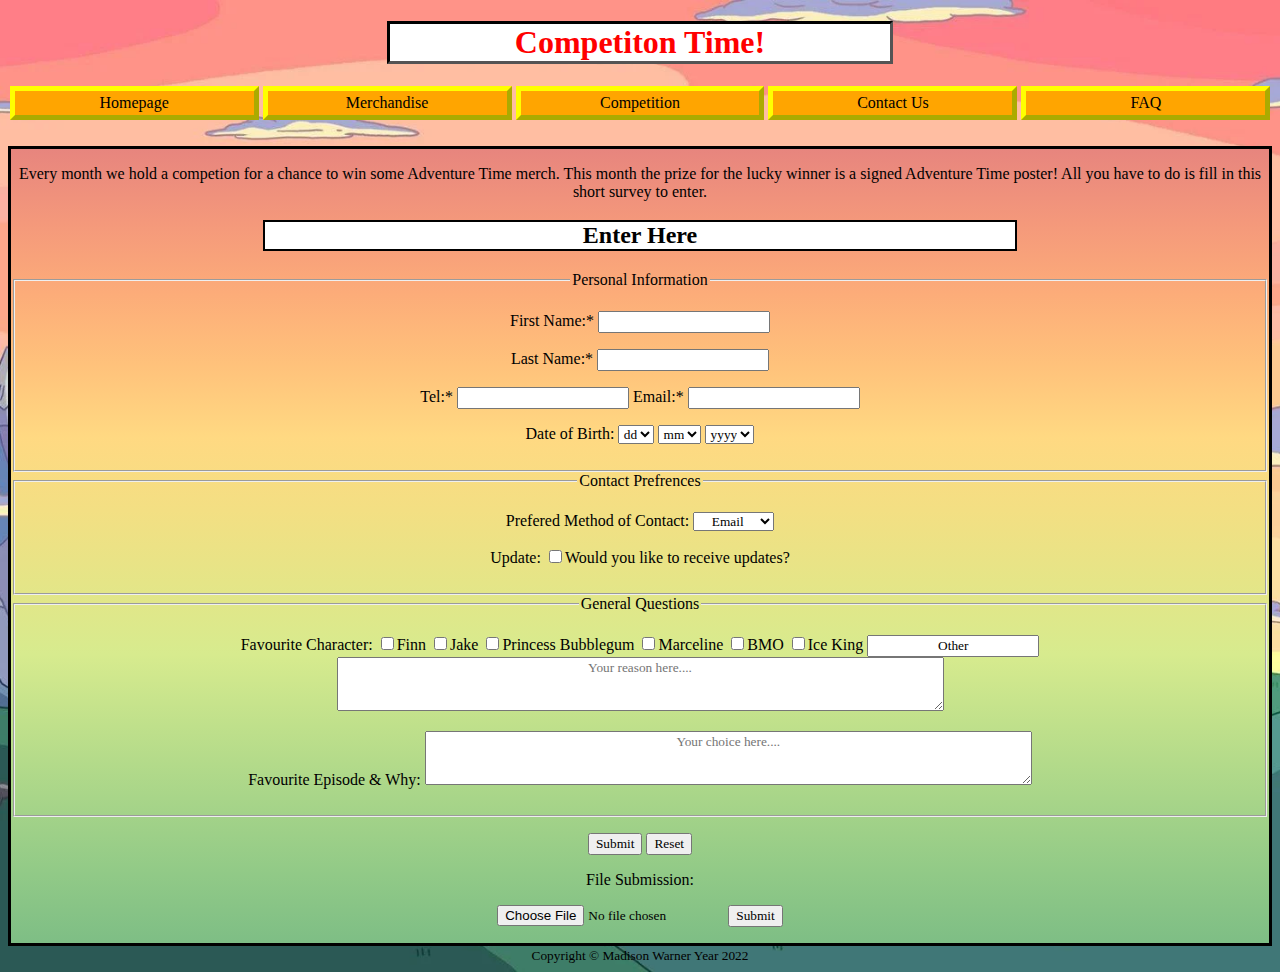
<file: AdvantureTime/competition.html>
<!DOCTYPE html>
<html>
<head>
	<title>Adventure Time</title>
	<meta charset="utf-8">
	<link rel="stylesheet" href="css/style.css">
</head>
<body>
	<header>
		<h1>Competiton Time!</h1>
		<nav>
			<a href="index.html">Homepage</a>
			<a href="merchandise.html">Merchandise</a>
			<a href="competition.html">Competition</a>
			<a href="contacts.html">Contact Us</a>
			<a href="faq_page.html">FAQ</a>
		</nav>
	</header>
	<main>
		<section id="form">
			<p>
				Every month we hold a competion for a chance to win some Adventure Time merch. This month the prize for the lucky winner is a signed Adventure Time poster! All you have to do is fill in this short survey to enter.
			</p>
		
			<h2>Enter Here</h2> 
			<form method="get" action="http://webdevcit.com/displayvalues.php" target="_blank">
				<fieldset>
				<legend>Personal Information</legend>
					<p>
						<label>First Name:*</label>
						<input required autocomplete="on" input type="text" name="firstname">
					</p>
					<p>	
						<label>Last Name:*</label>
						<input required autocomplete="on" input type="text" name="lastname">
					</p>
					<p>
						<label>Tel:*</label>
							<input autocomplete="on" required type="tel" name="tel">
						<label>Email:*</label>
							<input autocomplete="on" required type="email" name="tel">
					</p>
					<p>
						Date of Birth:
						<select name="day">
							<option value="dd" selected>dd</option>
							<option value="2">01</option>
							<option value="2">02</option>
							<option value="3">03</option>
							<option value="4">04</option>
							<option value="5">05</option>
							<option value="6">06</option>
							<option value="7">07</option>
							<option value="8">08</option>
							<option value="9">09</option>
							<option value="10">10</option>
							<option value="11">11</option>
							<option value="12">12</option>
							<option value="13">13</option>
							<option value="14">14</option>
							<option value="15">15</option>
							<option value="16">16</option>
							<option value="17">17</option>
							<option value="18">18</option>
							<option value="19">19</option>
							<option value="20">20</option>
							<option value="21">21</option>
							<option value="22">22</option>
							<option value="23">23</option>
							<option value="24">24</option>
							<option value="25">25</option>
							<option value="26">26</option>
							<option value="27">27</option>
							<option value="28">28</option>
							<option value="29">29</option>
							<option value="30">30</option>
							<option value="31">31</option>
						</select>
						<select name="month">
							<option value="mm" selected>mm</option>
							<option value="2">01</option>
							<option value="2">02</option>
							<option value="3">03</option>
							<option value="4">04</option>
							<option value="5">05</option>
							<option value="6">06</option>
							<option value="7">07</option>
							<option value="8">08</option>
							<option value="9">09</option>
							<option value="10">10</option>
							<option value="11">11</option>
							<option value="12">12</option>
						</select>
						<select name="year">
							<option value="yyyyy" selected>yyyy</option>
							<option value="1972">1972</option>
							<option value="1973">1973</option>
							<option value="1974">1974</option>
							<option value="1975">1975</option>
							<option value="1976">1976</option>
							<option value="1977">1977</option>
							<option value="1978">1978</option>
							<option value="1979">1979</option>
							<option value="1980">1980</option>
							<option value="1981">1981</option>
							<option value="1982">1982</option>
							<option value="1983">1983</option>
							<option value="1984">1984</option>
							<option value="1985">1985</option>
							<option value="1986">1986</option>
							<option value="1987">1987</option>
							<option value="1988">1988</option>
							<option value="1989">1989</option>
							<option value="1990">1990</option>
							<option value="1991">1991</option>
							<option value="1992">1992</option>
							<option value="1993">1993</option>
							<option value="1994">1994</option>
							<option value="1995">1995</option>
							<option value="1996">1996</option>
							<option value="1997">1997</option>
							<option value="1998">1998</option>
							<option value="1999">1999</option>
							<option value="2000">2000</option>
							<option value="2001">2001</option>
							<option value="2002">2002</option>
							<option value="2003">2003</option>
							<option value="2004">2004</option>
							<option value="2005">2005</option>
							<option value="2006">2006</option>
							<option value="2007">2007</option>
							<option value="2008">2008</option>
							<option value="2009">2009</option>
							<option value="2010">2010</option>
							<option value="2011">2011</option>
							<option value="2012">2012</option>
							<option value="2013">2013</option>
							<option value="2014">2014</option>
							<option value="2015">2015</option>
							<option value="2016">2016</option>
							<option value="2017">2017</option>
							<option value="2018">2018</option>
							<option value="2019">2019</option>
							<option value="2020">2020</option>
							<option value="2021">2021</option>
							<option value="2022">2022</option>
						</select>
					</p>
				</fieldset>
				<fieldset>
					<legend>Contact Prefrences</legend>
					<p>
						Prefered Method of Contact:
						<select name="contact_method">
							<option value="email" selected>Email</option>
							<option value="text">Text</option>
							<option value="call">Phone Call</option>
							<option value="whatsapp">WhatsApp</option>
							<option value="zoom">Zoom</option>
						</select>
					</p>
					<p>
						Update:
						<label><input type="checkbox" name="updates" value="yes">Would you like to receive updates?</label>
					</p>
				</fieldset>
				<fieldset>
					<legend>General Questions</legend>
					<p>
						<div id="fav_character">
							Favourite Character:
							<label><input type="checkbox" name="character" value="Finn">Finn</label>
							<label><input type="checkbox" name="character" value="Jake">Jake</label>
							<label><input type="checkbox" name="character" value="Princess_Bubblegum">Princess Bubblegum</label>
							<label><input type="checkbox" name="character" value="Marceline">Marceline</label>
							<label><input type="checkbox" name="character" value="BMO">BMO</label>
							<label><input type="checkbox" name="character" value="Ice_King">Ice King</label>
							<label><input type="textarea" name="character" value="Other"></label>
						</div>
						<div id="why">
							<textarea name="Why?" cols="80" rows="3" placeholder="Your reason here...." required></textarea>
						</div>
					</p>
					<p>
						<div id="fav_episode">
							Favourite Episode & Why:
							<textarea name="fav_episode" cols="80" rows="3" placeholder="Your choice here...." required></textarea>
						</div>
					</p>
				</fieldset>
				<p>
					<input type="submit" name="Enter!">
					<input type="reset" name="Cancel">
				</p>
			</form>				
			<p>
				File Submission:
				<form action="/action_page.php">
					<input type="file" id="myFile" name="filename">
					<input type="submit">
				</form>
			</p>
		</section>
	</main>
	<footer>
		<small>Copyright &copy; Madison Warner Year 2022</small>
	</footer>
</body>
</html>
</file>
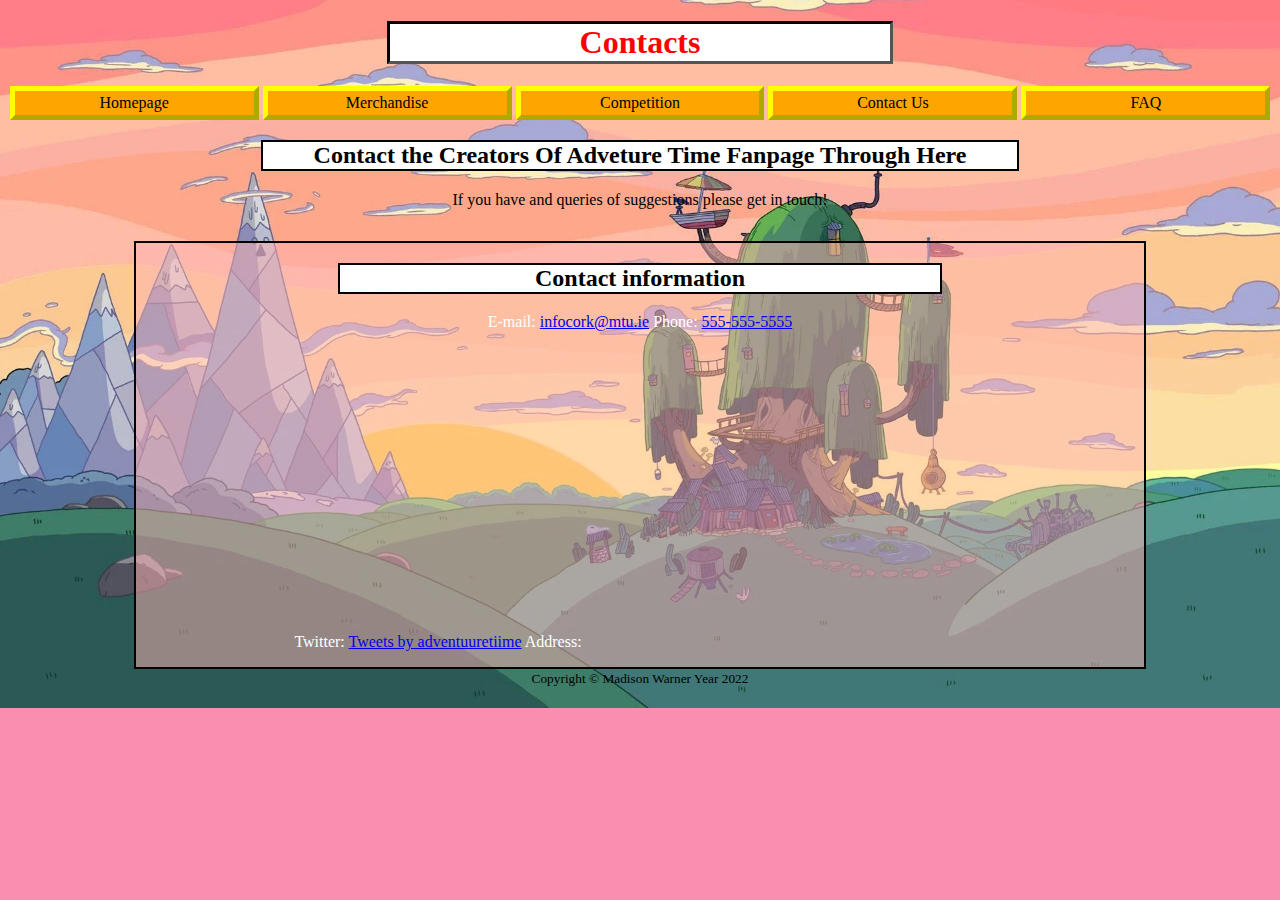
<file: AdvantureTime/contacts.html>
<!DOCTYPE html>
<html>
<head>
	<title>Adventure Time</title>
	<meta charset="utf-8">
	<link rel="stylesheet" href="css/style.css">
</head>
<body>
	<header>
		<h1>Contacts</h1>
		<nav>
			<a href="index.html">Homepage</a>
			<a href="merchandise.html">Merchandise</a>
			<a href="competition.html">Competition</a>
			<a href="contacts.html">Contact Us</a>
			<a href="faq_page.html">FAQ</a>
		</nav>
	</header>
	
	<main>
		<h2>Contact the Creators Of Adveture Time Fanpage Through Here</h2>
		<p>
			If you have and queries of suggestions please get in touch!
		</p>
		<div id="contacts">
			<h2>Contact information</h2>
			<p>
				E-mail: <a href="mailto:infocork@mtu.ie">infocork@mtu.ie</a>
				Phone: <a href="tel:555-555-5555">555-555-5555</a>
			</p>
			<p>
				Twitter: <a class="twitter-timeline" data-width="280" data-height="300" data-theme="light" href="https://twitter.com/adventuuretiime?ref_src=twsrc%5Etfw">Tweets by adventuuretiime</a> <script async src="https://platform.twitter.com/widgets.js" charset="utf-8"></script>
				Address: <iframe src="https://www.google.com/maps/embed?pb=!1m14!1m8!1m3!1d1231.3503553696964!2d-8.53514584470915!3d51.88467551987061!3m2!1i1024!2i768!4f13.1!3m3!1m2!1s0x0%3A0xf9ce6a1dc41999ab!2sMTU%20Business%20Academy!5e0!3m2!1sen!2sie!4v1670282343433!5m2!1sen!2sie" width="400" height="300" style="border:0;" allowfullscreen="" loading="lazy" referrerpolicy="no-referrer-when-downgrade"></iframe>
			</p>
		</div>
	</main>
	<footer>
		<small>Copyright &copy; Madison Warner Year 2022</small>
	</footer>
</body>
</html>
</file>
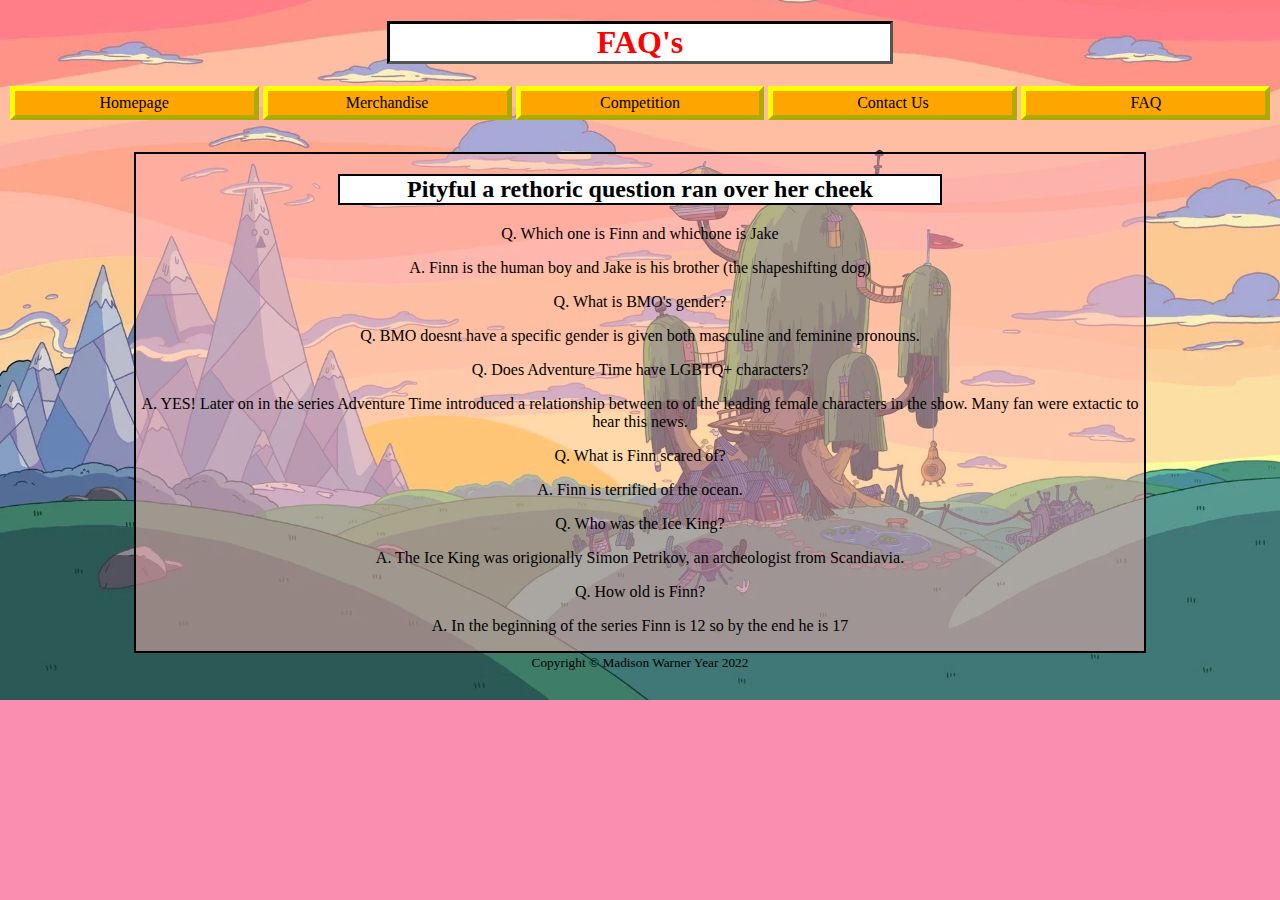
<file: AdvantureTime/faq_page.html>
<!DOCTYPE html>
<html>
<head>
	<title>Adventure Time</title>
	<meta charset="utf-8">
	<link rel="stylesheet" href="css/style.css">
</head>
<body>
	<header>
		<h1>FAQ's</h1>
		<nav>
			<a href="index.html">Homepage</a>
			<a href="merchandise.html">Merchandise</a>
			<a href="competition.html">Competition</a>
			<a href="contacts.html">Contact Us</a>
			<a href="faq_page.html">FAQ</a>
		</nav>
	</header>
	<main>
		<section id="faq">
			<h2>Pityful a rethoric question ran over her cheek</h2>
			<p>
				Q. Which one is Finn and whichone is Jake
			</p>
			<p>
				A. Finn is the human boy and Jake is his brother (the shapeshifting dog)
			</p>
			<p>
				Q. What is BMO's gender?
			</p>
			<p>
				Q. BMO doesnt have a specific gender is given both masculine and feminine pronouns.
			</p>
			<p>
				Q. Does Adventure Time have LGBTQ+ characters?
			</p>
			<p>
				A. YES! Later on in the series Adventure Time introduced a relationship  between to of the leading female characters in the show. Many fan were extactic to hear this news.
			</p>
			<p>
				Q. What is Finn scared of?
			</p>
			<p>
				A. Finn is terrified of the ocean.
			</p>
			<p>
				Q. Who was the Ice King?
			</p>
			<p>
				A. The Ice King was origionally Simon Petrikov, an archeologist from Scandiavia.
			</p>
			<p>
				Q. How old is Finn?
			</p>
			<p>
				A. In the beginning of the series Finn is 12 so by the end he is 17
			</p>		
		</section>
	</main>
	<footer>
		<small>Copyright &copy; Madison Warner Year 2022</small>
	</footer>
</body>
</html>
</file>
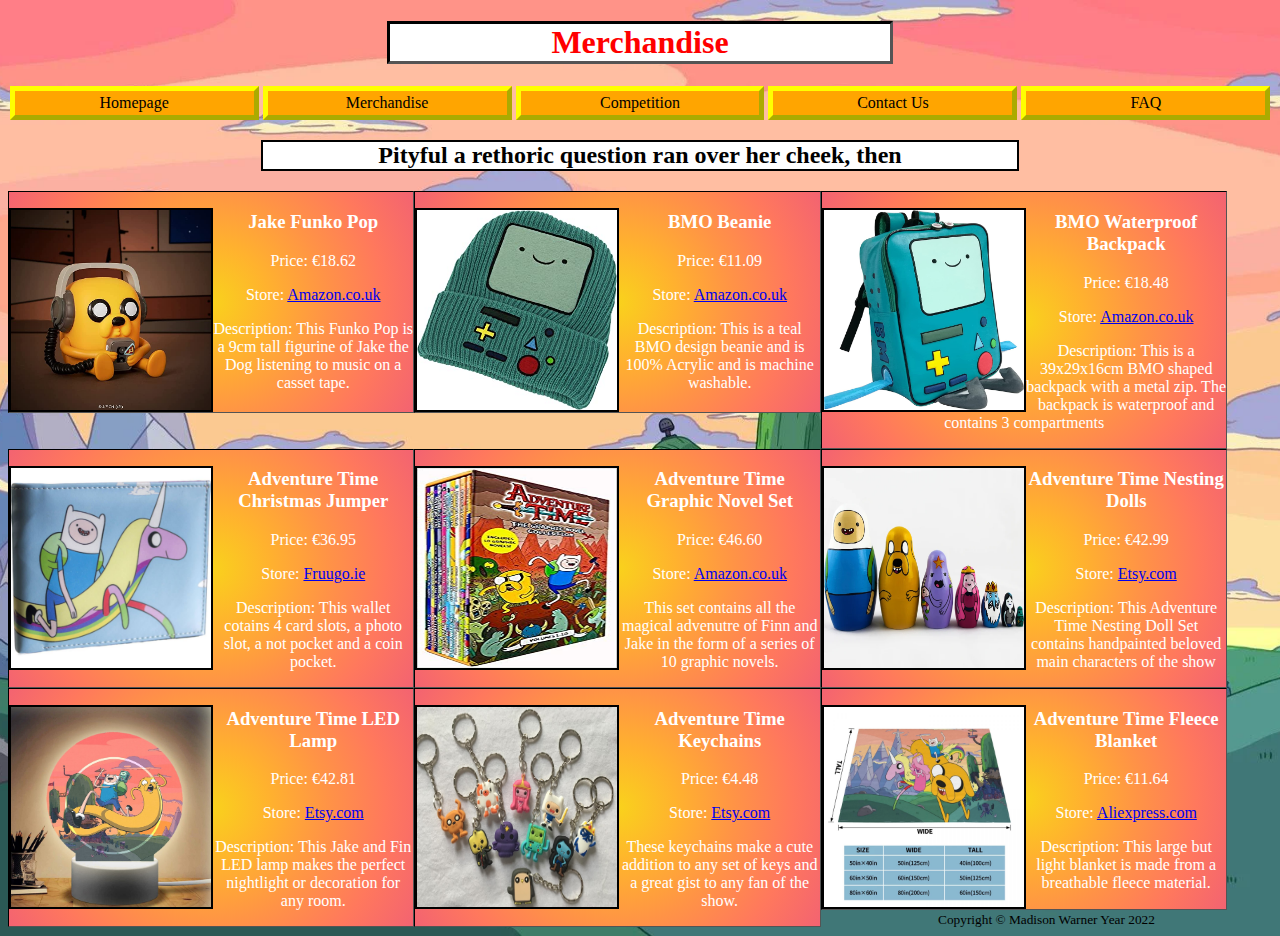
<file: AdvantureTime/merchandise.html>
<!DOCTYPE html>
<html>
<head>
	<title>Adventure Time</title>
	<meta charset="utf-8">
	<link rel="stylesheet" href="css/style.css">
</head>
<body>
	<header>
		<h1>Merchandise</h1>
		<nav>
			<a href="index.html">Homepage</a>
			<a href="merchandise.html">Merchandise</a>
			<a href="competition.html">Competition</a>
			<a href="contacts.html">Contact Us</a>
			<a href="faq_page.html">FAQ</a>
		</nav>
	</header>
	<main>
		<h2>Pityful a rethoric question ran over her cheek, then</h2>
		<div class="colsm">
			<p>
				<img src="images/Jake_Funko_pop.jpg" alt="Jake_Funko_Pop" width="200" height="200">
				<h3>Jake Funko Pop</h3>
				<p>
					Price: €18.62
				</p>
				<p>
					Store: <a href="https://www.amazon.co.uk/Funko-57784-POP-Animation-Adventure/dp/B09313W5X3/ref=sr_1_5?crid=3RIDQQOZHX78J&keywords=adventure+time+merchandise&qid=1670080754&sprefix=adventure+time%2Caps%2C210&sr=8-5">Amazon.co.uk</a><!--This link is the source for the image-->
				</p>
				<p>
					Description: This Funko Pop is a 9cm tall figurine of Jake the Dog listening to music on a casset tape.
				</p>
			</p>	
		</div>
		<div class="colsm">
			<p>
				<img src="images/Beemo_Beanie_Hat.jpg" alt="BMO_Beanie_Hat" width="200" height="200">
				<h3>BMO Beanie</h3>
				<p>
					Price: €11.09
				</p>
				<p>
					Store: <a href="https://www.amazon.co.uk/Meroncourt-KC0SXFADV-Beemo-Beanie-Turquoise/dp/B00GR1Z7YA/ref=sr_1_7?crid=3RIDQQOZHX78J&keywords=adventure+time+merchandise&qid=1670081530&sprefix=adventure+time%2Caps%2C210&sr=8-7">Amazon.co.uk</a> <!--This link is the source for the image-->
				</p>
				<p>
					Description: This is a teal BMO design beanie and is 100&#37; Acrylic and is machine washable.
				</p> 
			</p>	
		</div>	
		<div class="colsm">
			<p>
				<img src="images/BMO_Backpack.jpg" alt="BMO_Backpack" width="200" height="200">
				<h3>BMO Waterproof Backpack</h3>
				<p>
					Price: €18.48
				</p>
				<p>
					Store: <a href="https://www.amazon.co.uk/Adventure-backpack-Backpack-Resistant-Backpacks/dp/B092PVPKFZ/ref=asc_df_B092PVPKFZ/?tag=googshopuk-21&linkCode=df0&hvadid=535094906285&hvpos=&hvnetw=g&hvrand=15567391727840122652&hvpone=&hvptwo=&hvqmt=&hvdev=c&hvdvcmdl=&hvlocint=&hvlocphy=20474&hvtargid=pla-1352985723357&psc=1">Amazon.co.uk</a> <!--This link is the source for the image-->
				</p>
				<p> 
					Description: This is a 39x29x16cm BMO shaped backpack with a metal zip. The backpack is waterproof and contains 3 compartments
				</p>
			</p>
		</div>
		<div class="colsm">
			<p>
				<img src="images/Adventure_Time_Wallet.jpg" alt="Adventure_Time_Wallet" width="200" height="200">
				<h3>Adventure Time Christmas Jumper</h3>
				<p>
					Price: €36.95
				</p>
				<p>
					Store: <a href="https://www.fruugo.ie/adventure-time-wallet/p-38085726-78081501?language=en&ac=croud&utm_source=organic_shopping&utm_medium=organic">Fruugo.ie</a> <!--This link is the source for the image-->
				</p>
				<p>
					Description: This wallet cotains 4 card slots, a photo slot, a not pocket and a coin pocket.
				</p>
			</p>	
		</div>
		<div class="colsm">
			<p>
				<img src="images/Adventure_Time_Graphic_Novels.jpg" alt="Graphic_Novels" width="200" height="200">
				<h3>Adventure Time Graphic Novel Set</h3>
				<p>
					Price: €46.60
				</p>
				<p>
					Store: <a href="https://www.amazon.co.uk/Adventure-Graphic-Novel-Collection-Volumes/dp/1787738019/ref=pd_lpo_2?pd_rd_w=L7jy1&content-id=amzn1.sym.2d229339-2f42-4596-a90d-b81a4f52d6d3&pf_rd_p=2d229339-2f42-4596-a90d-b81a4f52d6d3&pf_rd_r=5E9KTVFCE8BHR49CVSH9&pd_rd_wg=ozTHb&pd_rd_r=90dc05cd-956d-4fca-9996-1bc34db2d867&pd_rd_i=1787738019&psc=1">Amazon.co.uk</a><!--This link is the source for the image-->
				</p>
				<p>
					This set contains all the magical advenutre of Finn and Jake in the form of a series of 10 graphic novels.
				</p>
			</p>	
		</div>
		<div class="colsm">
			<p>
				<img src="images/Adventure_Time_Nesting_Dolls.jpg" alt="Nesting_Dolls" width="200" height="200">
				<h3>Adventure Time Nesting Dolls</h3>
				<p>
					Price: €42.99
				</p>
				<p>
					Store: <a href="https://www.etsy.com/ie/listing/797667266/matryoshka-nesting-dolls-cartoon">Etsy.com</a><!--This link is the source for the image-->
				</p>
				<p>
					Description: This Adventure Time Nesting Doll Set contains handpainted beloved main characters of the show
				</p>
			</p>
		</div>
		<div class="colsm">
			<p>
				<img src="images/Adventure_Time_LED_Lamp.jpg" alt="LED_Lamp" width="200" height="200">
				<h3>Adventure Time LED Lamp</h3>
				<p>
					Price: €42.81
				</p>
				<p>
					Store: <a href="https://www.etsy.com/ie/listing/1316595956/adventure-time-led-lamp-jake-rgb-lamp?gpla=1&gao=1&&utm_source=google&utm_medium=cpc&utm_campaign=shopping_ie_en_ie_-home_and_living-lighting&utm_custom1=_k_CjwKCAiAp7GcBhA0EiwA9U0mtkEvhvYjXHKq8vjc_LCXYVXMX3zkNS10M6Ur8Su6j5CBseHZRSxhfBoCH5YQAvD_BwE_k_&utm_content=go_13703308034_123455837999_530490401491_pla-303537835919_c__1316595956enie_574455539&utm_custom2=13703308034&gclid=CjwKCAiAp7GcBhA0EiwA9U0mtkEvhvYjXHKq8vjc_LCXYVXMX3zkNS10M6Ur8Su6j5CBseHZRSxhfBoCH5YQAvD_BwE">Etsy.com</a><!--This link is the source for the image-->
				</p>
				<p>
					Description: This Jake and Fin LED lamp makes the perfect nightlight or decoration for any room.
				</p>
			</p>	
		</div>
		<div class="colsm">
			<p>
				<img src="images/Adventure_Time_Keychains.jpg" alt="Keychains" width="200" height="200">
				<h3>Adventure Time Keychains</h3>
				<p>
					Price: €4.48
				</p>
				<p>
					Store: <a href="https://www.etsy.com/ie/listing/538191469/adventure-time-keyringskeychains-cartoon?gpla=1&gao=1&&utm_source=google&utm_medium=cpc&utm_campaign=shopping_ie_en_ie_-accessories-keychains_and_lanyards&utm_custom1=_k_CjwKCAiAp7GcBhA0EiwA9U0mtjIUtmNw7axNz5I4yUz4TGnSfbFMVwqZ3feosahlkmun2MEdLyJkZxoCC7oQAvD_BwE_k_&utm_content=go_13703307986_123455822879_530490400276_pla-347396033026_c__538191469enie_432418375&utm_custom2=13703307986&gclid=CjwKCAiAp7GcBhA0EiwA9U0mtjIUtmNw7axNz5I4yUz4TGnSfbFMVwqZ3feosahlkmun2MEdLyJkZxoCC7oQAvD_BwE">Etsy.com</a><!--This link is the source for the image-->
				</p>
				<p>
					These keychains make a cute addition to any set of keys and a great gist to any fan of the show.
				</p>
			</p>	
		</div>
		<div class="colsm">
			<p>
				<img src="images/Adventure_Time_Blanket.jpg" alt="Fleece_Blanket" width="200" height="200">
				<h3>Adventure Time Fleece Blanket</h3>
				<p>
					Price: €11.64
				</p>
				<p>
					Store: <a href="https://www.aliexpress.com/item/1005002924937096.html?pdp_npi=2%40dis%21USD%21US%20%2415.82%21%249.49%21%21%21%21%21%402103239c16701900799566775e91bd%2112000031155240291%21btf&_t=pvid%3A48c4abe2-2b85-4efe-ba54-772b1824981d&afTraceInfo=1005002924937096__pc__pcBridgePPC__xxxxxx__1670190080&spm=a2g0o.ppclist.product.mainProduct&gatewayAdapt=4itemAdapt">Aliexpress.com</a><!--This link is the source for the image-->
				</p>
				<p>
					Description: This large but light blanket is made from a breathable fleece material.
				</p>
			</p>	
		</div>
	</main>
	<footer>
		<small>Copyright &copy; Madison Warner Year 2022</small>
	</footer>
</body>
</html>
</file>
<file: AdvantureTime/css/style.css>
* {
	font-family:"Cascadia Code";
	text-align:center;
}

h1 {
	color:red; 
	font-family:"STZhongsong"; 
	text-align:center;
	margin-left:30%;
	margin-right:30%;
	background-position:center;
	background-color:white;
	border: 3px inset black;
}

header nav a {
	text-decoration:none; 
	background-color:orange; 
	color:black; 
	border:5px outset yellow; 
	width:18.4%; 
	margin:auto;
	text-align: center; 
	display:inline-block; 
	padding:0.2em;
}

header nav a:hover {
	background-color:yellow; 
	border:5px inset orange; 
	color:black;
}
	
h2 { 
	font-family:"STZhongsong"; 
	text-align:center;
	background-color: white;
	margin-left:20%;
	margin-right:20%;
	color:black;
	border:2px solid black;
}

body {
	background-color:#F98EB0; 
	background-image:url("../images/AdventureTimeBackground.jpg");  /* image was obtained from https://wallpaperaccess.com/adventure-time */
	background-repeat:no-repeat; 
	background-position:center; 
	background-size:cover;
}


img {
	float:left;
	border:2px solid black;
}

@media only screen and (max-width: 480px) {
	body {margin:0;}
	#wrapper {width:auto;}
	#content {margin-top:-.5em;}
	figure {
		float:none;
		padding:0;
		margin:0;
		text-align:center;
	}
	main nav a {
		display:block;
		font-size:120%;
		margin:0;
		border-bottom:2px ridge black
	}
}
#welcome {
	background-color:rgb(255, 255, 255, 0.5);
}

#finn {
	display:flex;
	background-color:#1AA6DB;
}

#jake {
	display:flex;
	background-color:#FEBF0F;
}

#princess-bubblegum {
	display:flex;
	background-color:#F196FA;
}

#marceline {
	display:flex;
	background-color:red;
}

#bmo {
	display:flex;
	background-color:#04C0AC;
}

#ice-king {
	display:flex;
	background-color:#8DEFFE;
}

#earl-of-lemongrab {
	display:flex;
	background-color:#FAF519;
}

#flame-princess {
	display:flex;
	background-color:#D390FA;
}

#form {
	background-image: linear-gradient(to bottom, #e7857e, #f4987b, #fcac79, #ffc27b, #ffd982, #f3df83, #e5e587, #d7eb8e, #bfe08b, #a8d589, #92ca87, #7ebe85);
	border: solid black;
	margin-top: 2%;
}

#contacts {
	color:white;
	background-color:rgb(255, 179, 179, 0.5);
	margin-left:10%;
	margin-right:10%;
	margin-top:2.5%;
	border:2px solid black;
}

#faq {
	background-color:rgb(255, 179, 179, 0.5);
	margin-left:10%;
	margin-right:10%;
	margin-top:2.5%;
	border:2px solid black;
}

.colsh {
	float:left; 
	width:24.7%; 
	text-align:center;
	border:1px solid black;
	margin:auto;
}

.colsm {
	float:left; 
	width:32%; 
	text-align:center;
	border:1px inset black;
	margin:auto;
	color:white;
	background-image: radial-gradient(circle, #f9d21c, #ffb22e, #ff9346, #ff785d, #f36371);
}
</file>
